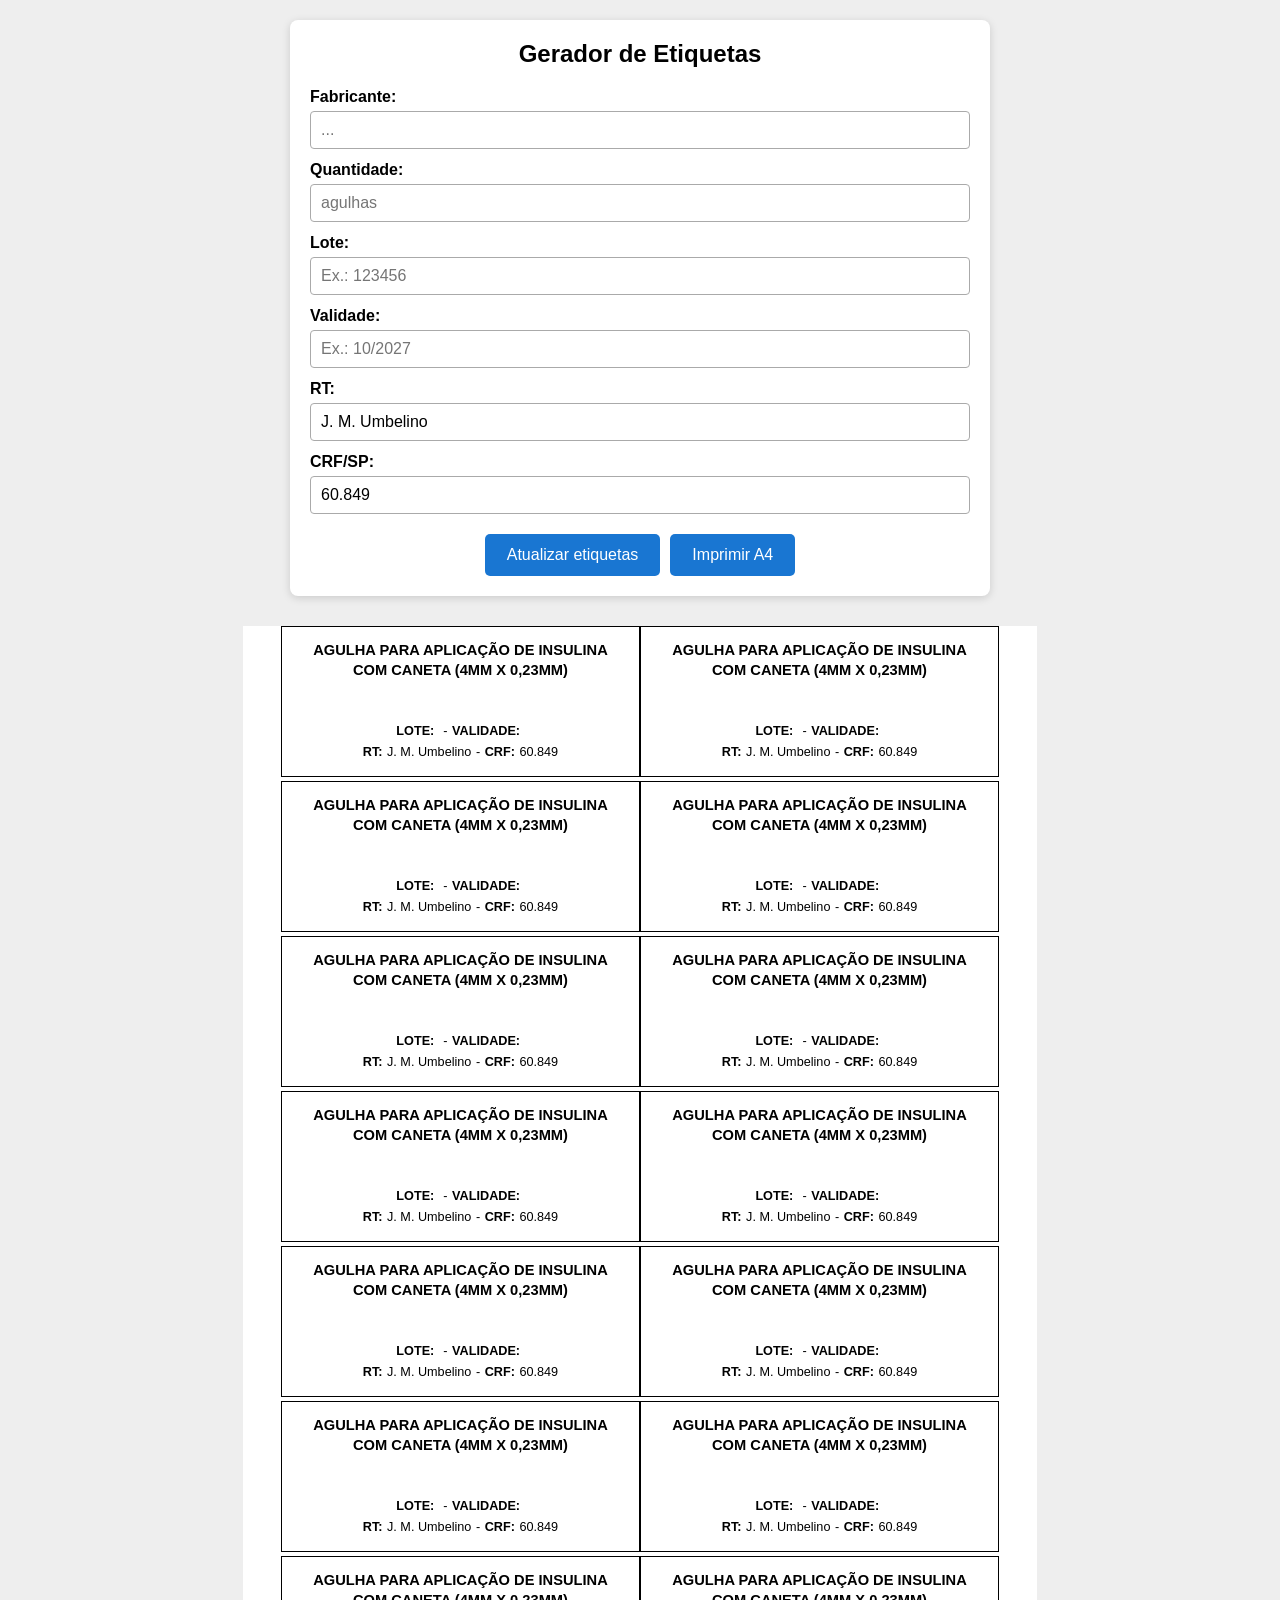
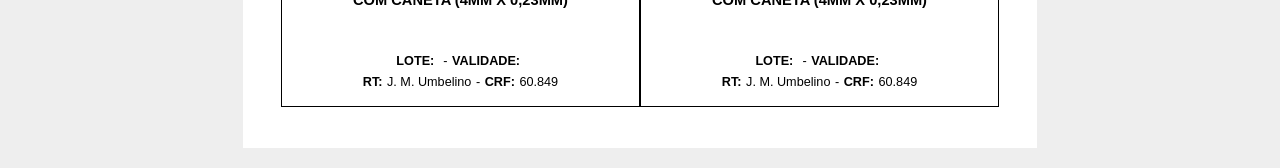
<file: index.html>
<!DOCTYPE html>
<html lang="pt-BR">
<head>
    <meta charset="UTF-8">
    <meta name="viewport" content="width=device-width, initial-scale=1.0">

    <title>Gerador de Etiquetas</title>

    <link rel="stylesheet" href="style.css">
</head>

<body>

    <!-- PAINEL DE EDIÇÃO -->
    <section class="painel">

        <h1>Gerador de Etiquetas</h1>

        <div class="campo">
            <label for="linha3">Fabricante:</label>
            <input
                type="text"
                id="linha3"
                placeholder="..."
            >
        </div>

        <div class="campo">
            <label for="linha4">Quantidade:</label>
            <input
                type="text"
                id="linha4"
                placeholder="agulhas"
            >
        </div>

        <div class="campo">
            <label for="lote">Lote:</label>
            <input
                type="text"
                id="lote"
                placeholder="Ex.: 123456"
            >
        </div>

        <div class="campo">
            <label for="validade">Validade:</label>
            <input
                type="text"
                id="validade"
                placeholder="Ex.: 10/2027"
            >
        </div>

        <div class="campo">
            <label for="rt">RT:</label>
            <input
                type="text"
                id="rt"
                value="J. M. Umbelino"
                placeholder="Digite o RT"
            >
        </div>

        <div class="campo">
            <label for="crf">CRF/SP:</label>
            <input
                type="text"
                id="crf"
                value="60.849"
                placeholder="Digite o CRF / SP"
            >
        </div>

        <div class="botoes">

            <button
                type="button"
                id="btnAtualizar">
                Atualizar etiquetas
            </button>

            <button
                type="button"
                id="btnImprimir">
                Imprimir A4
            </button>

        </div>

    </section>


    <!-- FOLHA A4 -->
    <main id="areaImpressao"></main>


    <script src="script.js"></script>

</body>
</html>
</file>
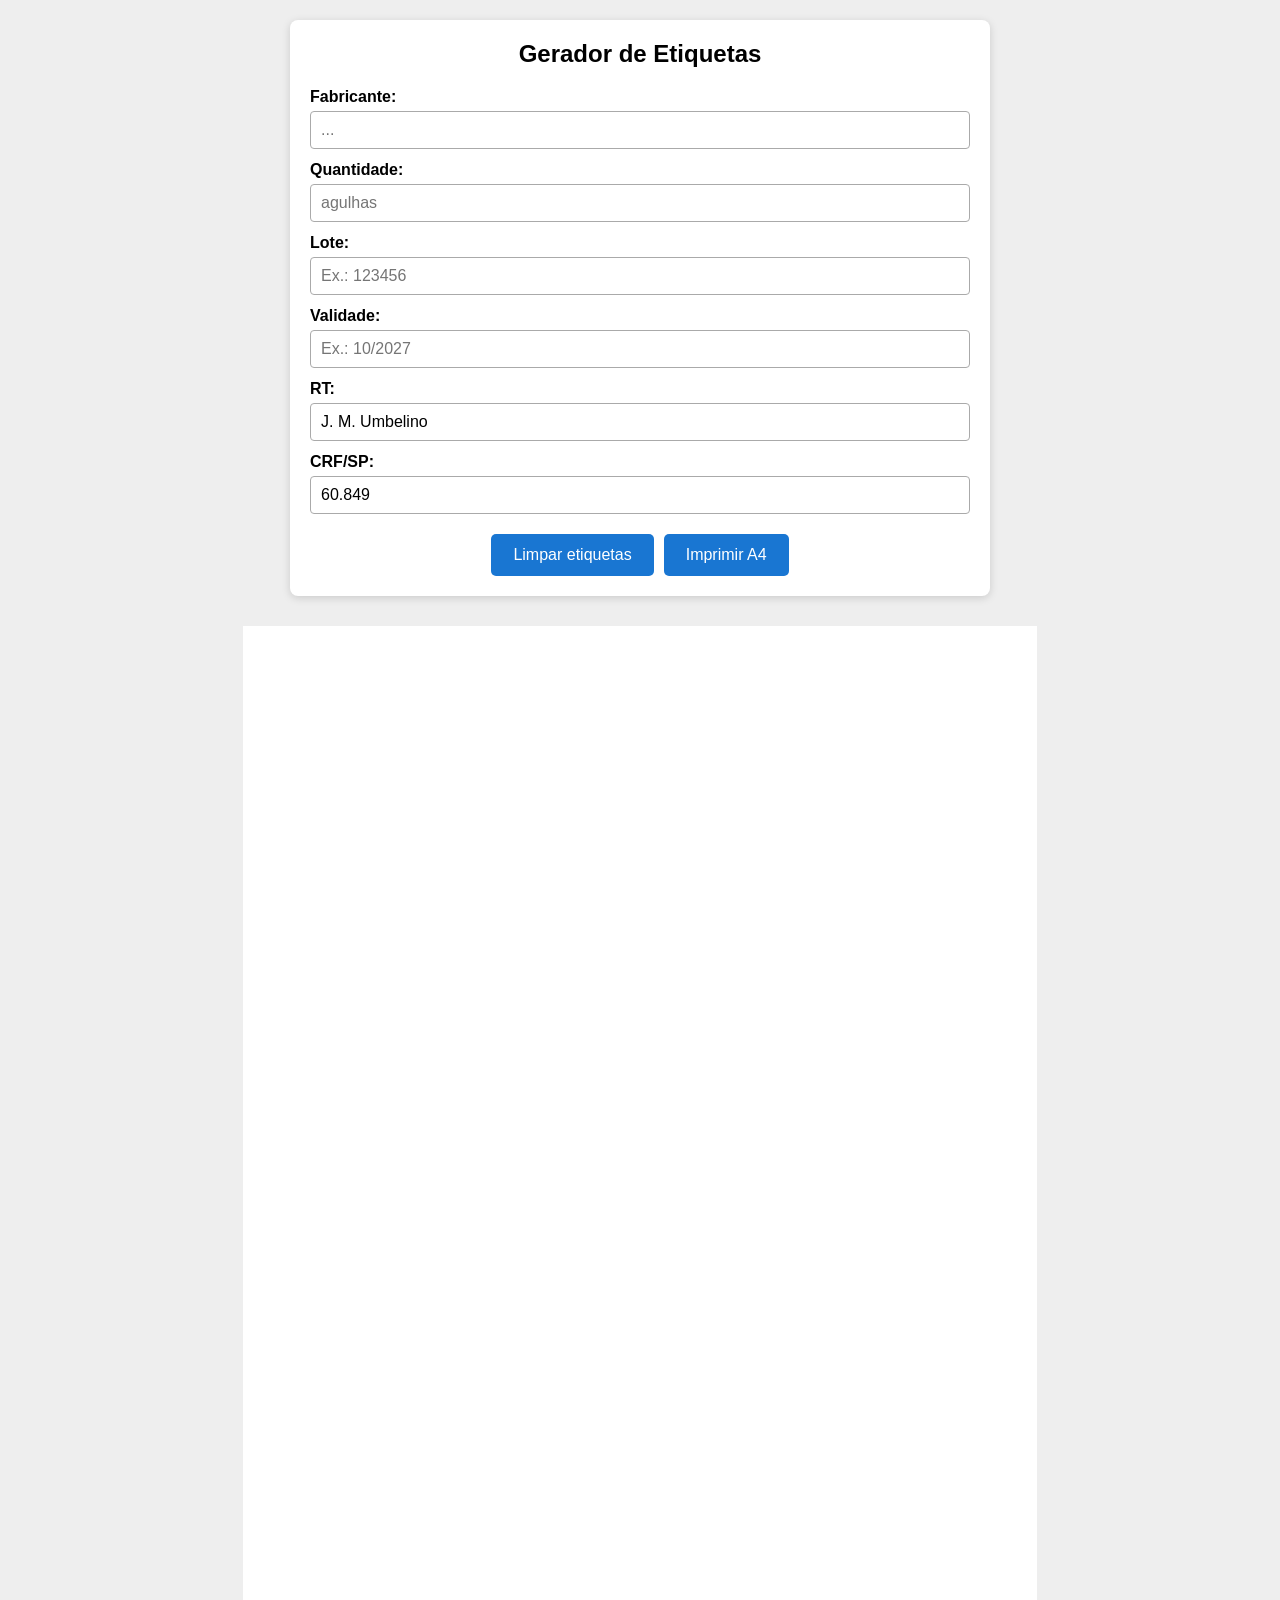
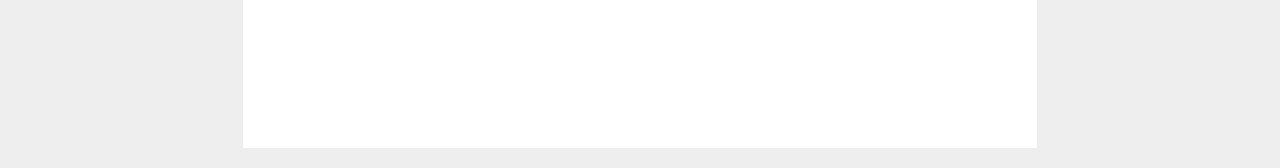
<file: index_limpar_etiquetas.html>
<!DOCTYPE html>
<html lang="pt-BR">
<head>
    <meta charset="UTF-8">
    <meta name="viewport" content="width=device-width, initial-scale=1.0">

    <title>Gerador de Etiquetas</title>

    <link rel="stylesheet" href="style.css">
</head>

<body>

    <!-- PAINEL DE EDIÇÃO -->
    <section class="painel">

        <h1>Gerador de Etiquetas</h1>

        <div class="campo">
            <label for="linha3">Fabricante:</label>
            <input
                type="text"
                id="linha3"
                placeholder="..."
            >
        </div>

        <div class="campo">
            <label for="linha4">Quantidade:</label>
            <input
                type="text"
                id="linha4"
                placeholder="agulhas"
            >
        </div>

        <div class="campo">
            <label for="lote">Lote:</label>
            <input
                type="text"
                id="lote"
                placeholder="Ex.: 123456"
            >
        </div>

        <div class="campo">
            <label for="validade">Validade:</label>
            <input
                type="text"
                id="validade"
                placeholder="Ex.: 10/2027"
            >
        </div>

        <div class="campo">
            <label for="rt">RT:</label>
            <input
                type="text"
                id="rt"
                value="J. M. Umbelino"
                placeholder="Digite o RT"
            >
        </div>

        <div class="campo">
            <label for="crf">CRF/SP:</label>
            <input
                type="text"
                id="crf"
                value="60.849"
                placeholder="Digite o CRF / SP"
            >
        </div>

        <div class="botoes">

            <button
                type="button"
                id="btnLimpar">
                Limpar etiquetas
            </button>

            <button
                type="button"
                id="btnImprimir">
                Imprimir A4
            </button>

        </div>

    </section>


    <!-- FOLHA A4 -->
    <main id="areaImpressao"></main>


    <script>
        document.getElementById("btnLimpar").addEventListener("click", function () {
            document.getElementById("linha3").value = "";
            document.getElementById("linha4").value = "";
            document.getElementById("lote").value = "";
            document.getElementById("validade").value = "";
            document.getElementById("rt").value = "";
            document.getElementById("crf").value = "";

            // Remove também as etiquetas já geradas.
            const area = document.getElementById("areaImpressao");
            if (area) {
                area.innerHTML = "";
            }

            // Coloca o cursor no primeiro campo.
            document.getElementById("linha3").focus();
        });
    </script>

    <script src="script.js"></script>

</body>
</html>
</file>
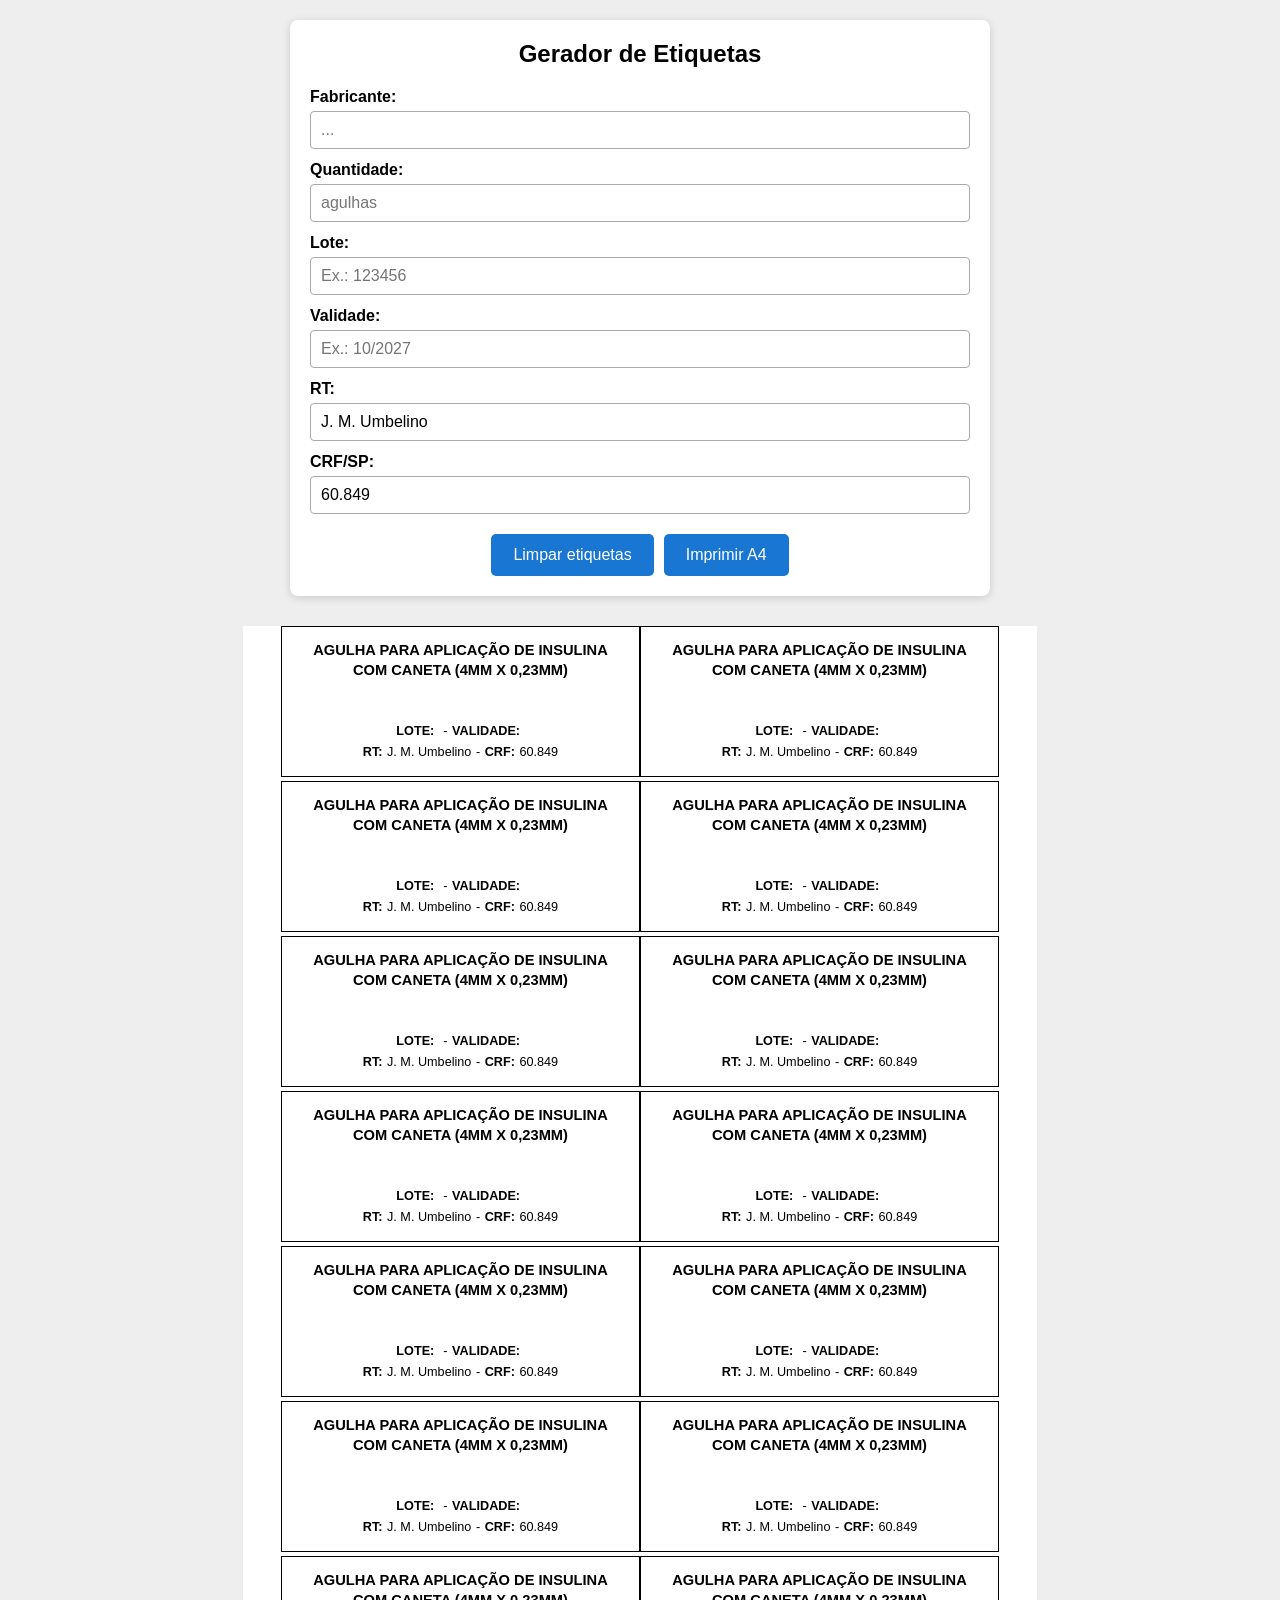
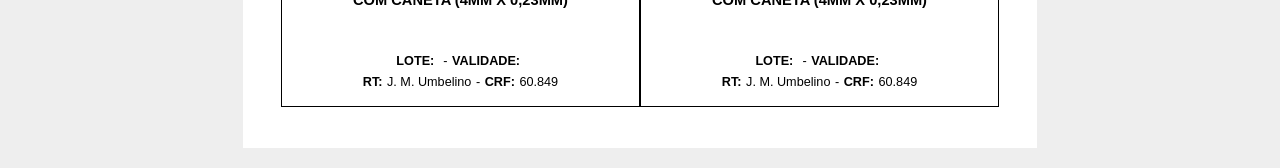
<file: index_limpar_etiquetas_v2.html>
<!DOCTYPE html>
<html lang="pt-BR">
<head>
    <meta charset="UTF-8">
    <meta name="viewport" content="width=device-width, initial-scale=1.0">

    <title>Gerador de Etiquetas</title>

    <link rel="stylesheet" href="style.css">
</head>

<body>

    <!-- PAINEL DE EDIÇÃO -->
    <section class="painel">

        <h1>Gerador de Etiquetas</h1>

        <div class="campo">
            <label for="linha3">Fabricante:</label>
            <input
                type="text"
                id="linha3"
                placeholder="..."
            >
        </div>

        <div class="campo">
            <label for="linha4">Quantidade:</label>
            <input
                type="text"
                id="linha4"
                placeholder="agulhas"
            >
        </div>

        <div class="campo">
            <label for="lote">Lote:</label>
            <input
                type="text"
                id="lote"
                placeholder="Ex.: 123456"
            >
        </div>

        <div class="campo">
            <label for="validade">Validade:</label>
            <input
                type="text"
                id="validade"
                placeholder="Ex.: 10/2027"
            >
        </div>

        <div class="campo">
            <label for="rt">RT:</label>
            <input
                type="text"
                id="rt"
                value="J. M. Umbelino"
                placeholder="Digite o RT"
            >
        </div>

        <div class="campo">
            <label for="crf">CRF/SP:</label>
            <input
                type="text"
                id="crf"
                value="60.849"
                placeholder="Digite o CRF / SP"
            >
        </div>

        <div class="botoes">

            <button
                type="button"
                id="btnAtualizar">
                Limpar etiquetas
            </button>

            <button
                type="button"
                id="btnImprimir">
                Imprimir A4
            </button>

        </div>

    </section>


    <!-- FOLHA A4 -->
    <main id="areaImpressao"></main>


    <script>
        // Limpa somente os campos que devem ser preenchidos novamente.
        // RT e CRF permanecem intactos.
        document.getElementById("btnAtualizar").addEventListener("click", function () {
            document.getElementById("linha3").value = "";
            document.getElementById("linha4").value = "";
            document.getElementById("lote").value = "";
            document.getElementById("validade").value = "";

            // Limpa as etiquetas geradas, se houver.
            const area = document.getElementById("areaImpressao");
            if (area) {
                area.innerHTML = "";
            }

            document.getElementById("linha3").focus();
        });
    </script>

    <script src="script.js"></script>

</body>
</html>
</file>
<file: style.css>
* {
    box-sizing: border-box;
}

body {
    margin: 0;
    padding: 20px;

    background: #eeeeee;

    font-family: Arial, Helvetica, sans-serif;
}


/* =====================================
   PAINEL DE EDIÇÃO
   ===================================== */

.painel {
    width: 700px;
    max-width: 100%;

    margin: 0 auto 30px;

    padding: 20px;

    background: white;

    border-radius: 8px;

    box-shadow: 0 2px 8px rgba(0, 0, 0, 0.15);
}

.painel h1 {
    margin-top: 0;

    text-align: center;

    font-size: 24px;
}


/* Campos */

.campo {
    margin-bottom: 12px;
}

.campo label {
    display: block;

    margin-bottom: 5px;

    font-weight: bold;
}

.campo input {
    width: 100%;

    height: 38px;

    padding: 6px 10px;

    font-size: 16px;

    border: 1px solid #aaa;

    border-radius: 4px;
}


/* Botões */

.botoes {
    display: flex;

    justify-content: center;

    gap: 10px;

    margin-top: 20px;
}

.botoes button {
    padding: 12px 22px;

    border: none;

    border-radius: 5px;

    background: #1976d2;

    color: white;

    font-size: 16px;

    cursor: pointer;
}

.botoes button:hover {
    background: #125ca1;
}


/* =====================================
   FOLHA A4
   ===================================== */

#areaImpressao {
    width: 21cm;
    height: 29.7cm;

    margin: 0 auto;

    padding: 0;

    background: white;

    display: grid;

    grid-template-columns: repeat(2, 9.5cm);

    grid-template-rows: repeat(7, 4.1cm);

    column-gap: 0;

    row-gap: 0;

    justify-content: center;
}


/* =====================================
   ETIQUETA
   ===================================== */

.etiqueta {

    width: 9.5cm;

    height: 4cm;

    padding: 0.20cm;

    border: 1px solid #000;

    display: grid;

    grid-template-rows:
        0.55cm
        0.50cm
        0.55cm
        0.55cm
        0.55cm
        0.55cm;

    align-content: center;

    text-align: center;

    overflow: hidden;
}


/* =====================================
   LINHA 1
   ===================================== */

.linha1 {

    font-size: 11pt;

    font-weight: bold;

    line-height: 1;

    display: flex;

    align-items: center;

    justify-content: center;

    white-space: nowrap;
}


/* =====================================
   LINHA 2
   ===================================== */

.linha2 {

    font-size: 11pt;

    font-weight: bold;

    line-height: 1;

    display: flex;

    align-items: center;

    justify-content: center;

    white-space: nowrap;
}


/* =====================================
   LINHAS 3 E 4
   ===================================== */

.linha3,
.linha4 {

    font-size: 10.5pt;

    line-height: 1;

    display: flex;

    align-items: center;

    justify-content: center;

    overflow: hidden;

    white-space: nowrap;
}


/* =====================================
   LINHAS 5 E 6
   ===================================== */

.linha5,
.linha6 {

    display: flex;

    align-items: center;

    justify-content: center;

    gap: 0.12cm;

    font-size: 9.5pt;

    line-height: 1;

    white-space: nowrap;
}


/* Textos fixos */

.rotulo {

    font-weight: bold;
}


/* Campos preenchidos */

.valor {

    font-weight: normal;
}


/* =====================================
   IMPRESSÃO
   ===================================== */

@media print {

    @page {

        size: A4 portrait;

        margin: 0;
    }

    body {

        margin: 0;

        padding: 0;

        background: white;
    }

    .painel {

        display: none;
    }

    #areaImpressao {

        width: 21cm;

        height: 29.7cm;

        margin: 0;

        padding: 0;

        box-shadow: none;

        grid-template-columns: repeat(2, 9.5cm);

        grid-template-rows: repeat(7, 4.1cm);

        column-gap: 0;

        row-gap: 0;

        justify-content: center;
    }

    .etiqueta {

        break-inside: avoid;
    }
}
</file>
